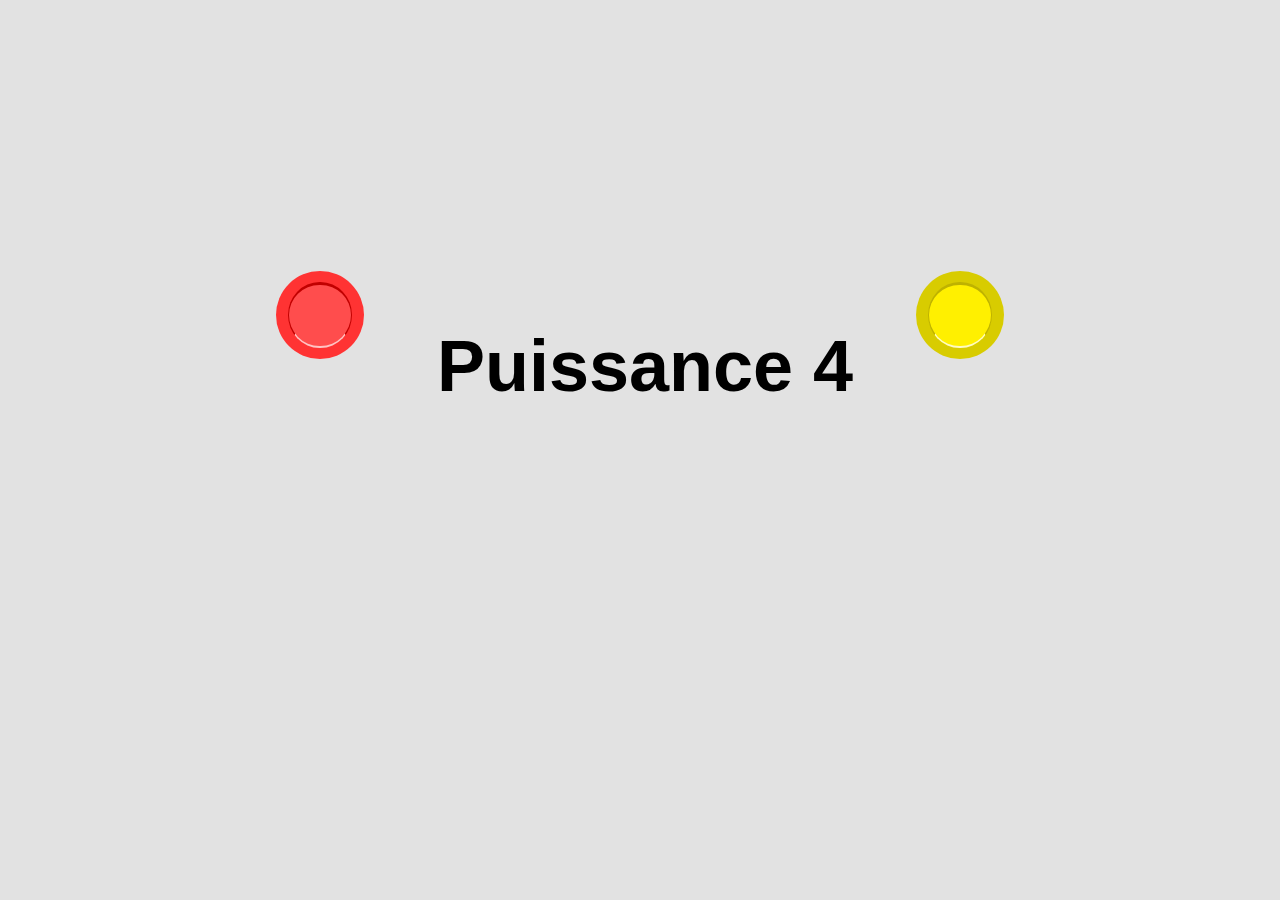
<file: index.html>
<!DOCTYPE html>
<html lang="en">

<head>
    <meta charset="UTF-8">
    <link rel="stylesheet" href="css/transitions.css">
    <link rel="stylesheet" href="css/animations.css">
    <link rel="stylesheet" href="css/style.css">
    <meta name="viewport" content="width=device-width, initial-scale=1.0">
    <title>Inscription</title>
</head>
<script src="js/script.js"></script>

<body id="menu">
    
    <div id="background"> <!-- style="display: none;"> -->
        <!-- DIV POUR TOUS LES PIONS QUI SONT AJOUTEES EN JS -->
    </div>

    <div id="transition-first" class="firstTransition">
        <div class="pionleft">
            <div class="portePion J1">
                <div class="game-pion J1"></div>
            </div>
        </div>
        <div class="pionright">
            <div class="portePion J2">
                <div class="game-pion J2"></div>
            </div>
        </div>
    </div>
    
    <div id="menu-position">
        <h1 id="title" class="title">Puissance 4</h1>
        <div class="menu-items">
            <input type="text" name="pseudo" id="pseudo" placeholder="Pseudo">            
            <button class="menu-button first" id="inscription" onclick="Inscription()">Inscription</button>
            <button class="menu-button second" id="reconnexion" onclick="Reconnexion()"></button>
            <div class="info">
                <p id="message"></p>
            </div>
        </div>
    </div>
    <div class="transition-out">
        <div id="p1"></div>
    </div>
</body>

</html>
</file>
<file: css/transitions.css>
:root {
    --transition-color: black;/*rgb(216, 204, 0);*/
}


.firstTransition {
    width: 100vw;
    height: 10vh;
    display: flex;
    align-items: center;
    position: absolute;
    top: 30%;
    animation: pions 1s ease-in-out 0s;

    .pionleft {
        width: 88px;
        height: 88px;
        margin-inline: auto;
    }

    .pionright {
        width: 88px;
        height: 88px;
        margin-inline: auto;
    }
}

@keyframes title-raise {
    0% {
        transform: translateY(70vh);
    }

    100% {
        transform: translateY(0);
    }
}

@keyframes pions {
    0% {
        transform: translateY(70vh);
        /* width: 100vw; */
    }

    50% {
        transform: translateY(0);
        width: 100vw;
        left: 0;
    }

    100% {
        transform: translateY(-50vh);
        left: -50vw;
        width: 200vw;
    }
}

.transition-in {
    width: 100%;
    height: 100%;
    position: absolute;
    z-index: 1;
    background-color: var(--transition-color);
    animation: frameTransition 1s linear 0s;
}

.transition-out {
    width: 100vw;
    height: 100vh;
    position: absolute;
    z-index: 1;
    background-color: transparent;
    display: grid;
    justify-content: center;
    align-items: center;
    pointer-events: none;
}

.square {
    display: grid;
    justify-content: center;
    background-color: var(--transition-color);
    width: 100vw;
    height: 100vh;
    animation: square 1s linear 0s;
}

@keyframes frameTransition {
    0% {
        clip-path: polygon(0% 0%, 0% 100%, 50% 100%, 50% 50%, 50% 50%, 50% 50%, 50% 50%, 50% 100%, 100% 100%, 100% 0%);
    }


    30%, 40% {
        clip-path: polygon(0% 0%, 0% 100%, 25% 100%, 25% 25%, 75% 25%, 75% 75%, 25% 75%, 25% 100%, 100% 100%, 100% 0%);
    }

    70% {
        clip-path: polygon(0% 0%, 0% 100%, 25% 100%, 25% 0, 74% 0, 75% 100%, 25% 100%, 25% 100%, 100% 100%, 100% 0%);
    }

    100% {
        clip-path: polygon(0% 0%, 0% 100%, 0% 100%, 0% 0%, 100% 0%, 100% 100%, 0% 100%, 0% 100%, 100% 100%, 100% 0%);
    }
}

@keyframes square {
    0% {
        transform: scale(0);
        width: 50vw;
        height: 50vh;
    }

    25% {
        transform: scale(1);
        width: 50vw;
        height: 50vh;
    }

    50% {
        transform: scale(1);
        width: 50vw;
        height: 100vh;
    }
    100% {
        transform: scale(1);
        width: 100vw;
        height: 100vh;
    }
}


/* 
.circle {
    display: grid;
    justify-content: center;
    border-radius: 50%;
    width: 200vw;
    height: 200vh;
    background-color: rgb(216, 204, 0);
    animation: CircleFull 0.5s linear 0s;
}


@keyframes CircleFull {
    0% {
        transform: scale(0);
    }

    100% {
        transform: scale(1);
    }
}
 */
</file>
<file: css/animations.css>
:root {
    --J1-color: #ff3333;
    --J2-color: #d8cc00;
    --distance: 0vh;
}

@keyframes border-pulse {
    0% {
        transform: scale(1);
        border-color: var(--J2-color);
    }

    50% {
        transform: scale(1.05);
        border-color: var(--J1-color);
    }

    100% {
        transform: scale(1);
        border-color: var(--J2-color);
    }
}

@keyframes pseudo-pulse {
    0% {
        transform: scale(1);
    }

    50% {
        transform: scale(1.25);
    }

    100% {
        transform: scale(1);
    }
}

@keyframes cell-pulse-J1 {
    0% {
        background-color: #00000057;
    }

    50% {
        background-color: var(--J1-color);
    }

    100% {
        background-color: #00000057;
    }
}

@keyframes cell-pulse-J2 {
    0% {
        background-color: #00000057;
    }

    50% {
        background-color: var(--J2-color);
    }

    100% {
        background-color: #00000057;
    }
}

@keyframes text-shadow-pop-tl {
    0% {
        text-shadow: 0 0 #555555, 0 0 #555555, 0 0 #555555, 0 0 #555555, 0 0 #555555, 0 0 #555555, 0 0 #555555, 0 0 #555555;
        transform: translateX(0) translateY(0);
    }

    100% {
        text-shadow: -1px -1px #555555, -2px -2px #555555, -3px -3px #555555, -4px -4px #555555, -5px -5px #555555, -6px -6px #555555, -7px -7px #555555, -8px -8px #555555;
        transform: translateX(8px) translateY(8px);
    }
}

@keyframes pion-vertical {
    0% {
        transform: translateY(-10vh);
    }

    100% {
        transform: translateY(100vh);
    }
}

@keyframes Color {
    0% {
        color: var(--J1-color);
    }

    50% {
        color: var(--J2-color);
    }

    100% {
        color: var(--J1-color);
    }
}

@keyframes scale-up-center {
    0% {
        transform: scale(1);
    }

    100% {
        transform: scale(1.2);
    }
}

@keyframes scale-down-center {
    0% {
        transform: scale(1.2);
    }

    100% {
        transform: scale(1);
    }
}

@keyframes shake-horizontal {

    0%,
    100% {
        transform: translateX(0);
    }

    10%,
    30%,
    50%,
    70% {
        transform: translateX(-10px);
    }

    20%,
    40%,
    60% {
        transform: translateX(10px);
    }

    80% {
        transform: translateX(8px);
    }

    90% {
        transform: translateX(-8px);
    }
}


@keyframes slide-top {
    0% {
        transform: translateY(100px);
    }

    100% {
        transform: translateY(0px);
    }
}

@keyframes bounce-top {
    0% {
        transform: translateY(-45px);
        animation-timing-function: ease-in;
        opacity: 1;
    }

    24% {
        opacity: 1;
    }

    40% {
        transform: translateY(-24px);
        animation-timing-function: ease-in;
    }

    65% {
        transform: translateY(-12px);
        animation-timing-function: ease-in;
    }

    82% {
        transform: translateY(-6px);
        animation-timing-function: ease-in;
    }

    93% {
        transform: translateY(-4px);
        animation-timing-function: ease-in;
    }

    25%,
    55%,
    75%,
    87% {
        transform: translateY(0px);
        animation-timing-function: ease-out;
    }

    100% {
        transform: translateY(0px);
        animation-timing-function: ease-out;
        opacity: 1;
    }
}

@keyframes bounce-pion {
    0% {
        transform: translateY(-5px);
        animation-timing-function: ease-in;
        opacity: 1;
    }

    10% {
        transform: translateY(-30px);
        animation-timing-function: ease-in;
        opacity: 1;
    }

    24% {
        opacity: 1;
    }

    40% {
        transform: translateY(-24px);
        animation-timing-function: ease-in;
    }

    65% {
        transform: translateY(-12px);
        animation-timing-function: ease-in;
    }

    82% {
        transform: translateY(-6px);
        animation-timing-function: ease-in;
    }

    93% {
        transform: translateY(-4px);
        animation-timing-function: ease-in;
    }

    25%,
    55%,
    75%,
    87% {
        transform: translateY(0px);
        animation-timing-function: ease-out;
    }

    100% {
        transform: translateY(0px);
        animation-timing-function: ease-out;
        opacity: 1;
    }
}



@keyframes rotate-hor-center {
    0% {
        transform: rotateX(0);
    }

    100% {
        transform: rotateX(-360deg);
    }
}


@keyframes text-pop-up-top {
    0% {
        transform: translateY(0);
        transform-origin: 50% 50%;
        text-shadow: none;

    }

    100% {
        transform: translateY(-50px);
        transform-origin: 50% 50%;
        text-shadow: 0 1px 0 #cccccc, 0 2px 0 #cccccc, 0 3px 0 #cccccc, 0 4px 0 #cccccc, 0 5px 0 #cccccc, 0 6px 0 #cccccc, 0 7px 0 #cccccc, 0 8px 0 #cccccc, 0 9px 0 #999999, 0 20px 15px rgba(0, 0, 0, 0.3);
    }
}


@keyframes slide-fwd-top {
    0% {

        transform: translateZ(0) translateY(100px);
    }

    100% {
        transform: translateZ(160px) translateY(0px);
    }
}

@keyframes text-pop-up-bottom {
    0% {
        transform: translateY(0);
        transform-origin: 50% 50%;
        text-shadow: none;
    }

    100% {
        transform: translateY(15px);
        transform-origin: 50% 50%;
        text-shadow: 0 1px 0 #999999, 0 2px 0 #999999, 0 3px 0 #999999, 0 4px 0 #999999, 0 5px 0 #999999, 0 6px 0 #999999, 0 7px 0 #999999, 0 8px 0 #8a8a8a, 0 9px 0 #999999;
    }
}

@keyframes pionFall {
    0% {
        transform: translateY(var(--distance));
    }

    100% {
        transform: translateY(0px);
    }
}

@keyframes plateau-in {
    0% {
        transform: translateY(100vh);
    }

    100% {
        transform: translateY(0);
    }
}
</file>
<file: css/style.css>
:root {
    --J1-color: #ff3333;
    --J2-color: #d8cc00;
    --modal-color: black;
    --delay: 750ms
}

.joueur {
    position: relative;
    display: flex;
    align-items: center;
    text-transform: uppercase;
    font-size: xx-large;

    h2#j1 {
        color: var(--J1-color);
    }

    h2#j2 {
        color: var(--J2-color);
    }
}

body {
    font-family: Arial, sans-serif;
    background-color: rgb(226, 226, 226);
    padding: 0;
    margin: 0;
    overflow: hidden;
}

#vs {
    width: 10vw;
    height: auto;
}

.pion {
    width: fit-content;
    height: fit-content;
    position: fixed;
    top: 0;
}

#menu-position {
    position: absolute;
    left: 0;
    right: 0;
    top: 35%;
    padding-left: 10px;
}

.video {
    display: none;

    &.Chilling {
        position: relative;
        top: -50px;
    }
}

.title {
    padding: 10px;
    text-align: center;
    margin: 0 auto;
    font-size: 4.5rem;
    &.load {
        animation: text-pop-up-top 0.5s cubic-bezier(0.250, 0.460, 0.450, 0.940) both, Color 4s ease infinite;
    }
}

.menu-items {
    display: grid;
    flex-direction: column;
    justify-items: center;
    padding: 20px;
    margin-top: 20px;
}

#pseudo {
    border-radius: 5px;
    padding: 10px 25px;
    margin-bottom: 20px;
    text-align: center;
    font-size: 1.5rem;
    border: 2px solid black;
    animation: slide-top 0.5s cubic-bezier(0.250, 0.460, 0.450, 0.940) var(--delay) forwards;
}

#pseudo:hover {
    border: 2px solid var(--J2-color);
}

#pseudo:focus {
    outline: none;
    animation: slide-top 0.5s cubic-bezier(0.250, 0.460, 0.450, 0.940) var(--delay) forwards, border-pulse 2s infinite;
}

.menu-button {
    background-color: #ffae00;
    border: none;
    border-radius: 8px;
    color: #fff;
    font-size: 1.5rem;
    padding: 10px 30px;
    margin-bottom: 20px;
    cursor: pointer;
    transition: background-color 0.3s ease, transform 250ms;
    text-shadow: 1px 2px 3px #00000070;
    box-shadow: 0px 0px 10px 1px #ffae00;

    &.first {
        animation: slide-top 0.7s cubic-bezier(0.250, 0.460, 0.450, 0.940) var(--delay) forwards;
    }

    &.second {
        animation: slide-top 0.9s cubic-bezier(0.250, 0.460, 0.450, 0.940) var(--delay) forwards;
    }

    &.btn-abandon {
        animation: none;
    }
}

.menu-button:hover {
    background-color: #ff0000;
    box-shadow: -70px 0 70px -5px var(--J1-color), 75px 0 70px -5px var(--J2-color);
    transform: scale(1.2);

    &.first {
        animation: slide-top 0.7s cubic-bezier(0.250, 0.460, 0.450, 0.940) var(--delay) forwards, scale-up-center 200ms 1 cubic-bezier(0.390, 0.575, 0.565, 1.000) both;
    }

    &.second {
        animation: slide-top 0.9s cubic-bezier(0.250, 0.460, 0.450, 0.940) var(--delay) forwards, scale-up-center 200ms 1 cubic-bezier(0.390, 0.575, 0.565, 1.000) both;
    }
    
    &.btn-abandon {
        box-shadow: 0px 0px 10px 1px #ff0000;
        animation: scale-up-center 200ms 1 cubic-bezier(0.390, 0.575, 0.565, 1.000) both;
    }
}

.info {
    color: #000000;
    font-size: 1.2rem;
    text-align: right;
    text-decoration: underline;
}

.infoAnim {
    animation: slide-fwd-top 1.1s cubic-bezier(0.250, 0.460, 0.450, 0.940) 0s both;
}

.recherche {
    font-size: 1.5rem;
}

.game-hud {
    display: flex;
    justify-content: space-evenly;
    align-items: center;
}

.abandon {
    display: grid;
    justify-content: center;
    text-align: center;
    margin-top: 2vh;
}

.plateau {
    display: grid;
    justify-items: center;
    /* animation: plateau-in 1s ease-in-out 0s 1 both; */
}

.tabPlateau {
    border: 10px solid rgb(2, 61, 203);
    background-color: rgb(11, 76, 222);
    border-radius: 20px;
    padding: 0.5vh;
    box-shadow: 9px 9px 10px 1px #000000ab;

    td {
        border: 5px solid rgb(2, 61, 203);
        border-radius: 100%;
        background-color: #00000057;
        width: 88px;
        height: 88px;
        padding: 0px;
        box-shadow: inset 3px 3px 6px 1px #000000ab;
    }
}

.portePion {
    display: grid;
    justify-items: center;
    align-items: center;
    width: 100%;
    height: 100%;
    border-radius: 100%;

    &.J1 {
        background-color: rgb(255, 51, 51);
    }

    &.J2 {
        background-color: rgb(216, 204, 0);
    }
}

.game-pion {
    width: 70%;
    height: 70%;
    border-radius: 100%;
    border: 3px solid transparent;
    border-inline-width: 1px;
    border-bottom-width: 2px;

    &.J1 {
        background-color: rgb(255, 77, 77);
        border-inline-color: rgb(193, 0, 0);
        border-top-color: rgb(193, 0, 0);
        border-bottom-color: rgb(255, 196, 196);
    }

    &.J2 {
        background-color: rgb(255, 240, 0);
        border-top-color: rgb(190, 178, 0);
        border-inline-color: rgb(190, 178, 0);
        border-bottom-color: rgb(255, 251, 193);
    }
}


.modal {
    display: none;
    position: fixed;
    z-index: 10;
    left: 0;
    top: 0;
    width: 100%;
    height: 100%;
    overflow: auto;
    background-color: rgb(0, 0, 0);
    background-color: rgba(0, 0, 0, 0.4);
}


.modal-content {
    background-color: #fefefe;
    margin: 10% 30%;
    padding: 20px;
    border: 1px solid #888;
    width: auto;
    display: grid;
    align-items: center;
    justify-items: center;
    border-radius: 20px;
    box-shadow: -20px 0px 200px 0px var(--modal-color), 20px 0px 200px 0px var(--modal-color);

    .state {
        margin-top: 1em;
        margin-bottom: 0px;
        text-shadow: 1px 2px 3px #00000070;
        font-size: xxx-large;
    }
}


@media screen and (max-device-width: 481px)
{
    .firstTransition {
        .pionleft {
            width: 40px;
            height: 40px;
            margin-inline: auto;
        }
    
        .pionright {
            width: 40px;
            height: 40px;
            margin-inline: auto;
        }
    }
    
    .title {
        font-size: 3rem;
    }

    .plateau {
        margin-block: 5vh;
    }

    .menu-button {
        font-size: 1.2rem;
    }
    
    .tabPlateau {
        padding: 0.5vh;

        td {
            border: 3px solid rgb(2, 61, 203);
            border-radius: 100%;
            width: 40px;
            height: 40px;
        }
    }

    .video {
        width: 200px;
    }

    .game-hud {
        margin-bottom: 2vh;
    }

    .joueur {
        font-size: medium;
    }

    .abandon {
        margin-block: 5vh;
    }

    .modal-content {
        margin: 60% 10%;
    }
    
    .modal-content {
        .state {
            font-size: x-large;
        }
    }
}
</file>
